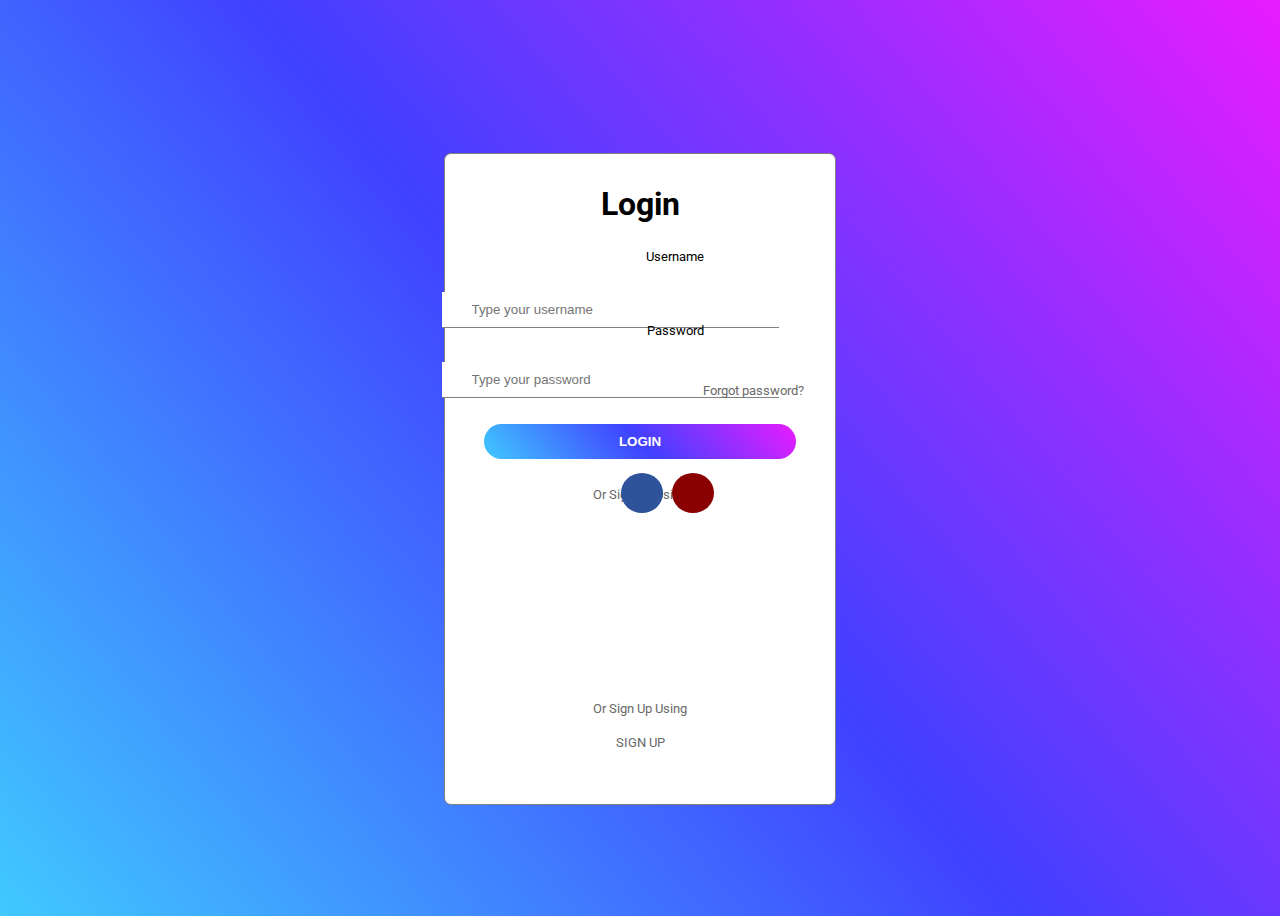
<file: Html intro/hometask/Hometask1.html>
<!DOCTYPE html>
<html lang="en">
<head>
    <meta charset="UTF-8">
    <meta name="viewport" content="width=device-width, initial-scale=1.0">
    <title>Document</title>
    <link rel="preconnect" href="https://fonts.googleapis.com">
    <link rel="preconnect" href="https://fonts.gstatic.com" crossorigin>
    <link href="https://fonts.googleapis.com/css2?family=Bona+Nova+SC:ital,wght@0,400;0,700;1,400&family=Geist+Mono:wght@100..900&family=Merienda:wght@300..900&family=Roboto+Mono:ital,wght@0,100..700;1,100..700&family=Roboto:ital,wght@0,100;0,300;0,400;0,500;0,700;0,900;1,100;1,300;1,400;1,500;1,700;1,900&family=Yatra+One&display=swap" rel="stylesheet">
    <link rel="stylesheet" href="https://cdnjs.cloudflare.com/ajax/libs/font-awesome/6.6.0/css/all.min.css" integrity="sha512-Kc323vGBEqzTmouAECnVceyQqyqdsSiqLQISBL29aUW4U/M7pSPA/gEUZQqv1cwx4OnYxTxve5UMg5GT6L4JJg==" crossorigin="anonymous" referrerpolicy="no-referrer" />
    <link rel="stylesheet" href="./assets/css/Style.css">
</head>
<body>
    <div class="border">
        <div class="login_1">
            <h1>Login</h1>
            <div class="input_username">
                <label for="#"><small>Username</small></label>
                <input type="text" id="#" placeholder="Type your username">
                <i class="fa-regular fa-user"></i>
            </div>
            <div class="input_password">
                <label for="@"><small>Password</small></label>
                <input type="password" id="@" placeholder="Type your password">
                <i class="fa-solid fa-lock"></i>
            </div>
            <div class="text1">
                <a href="" class="link" target="_blank"><small>Forgot password?</small></a>
            </div>
            <div class="button">
                <button type="submit"><b>LOGIN</b></buttom>
            </div>
            <div class="text2">
                <a class="link" target="_blank"><small>Or Sign Up Using</small></a>
            </div>
            <div class="facebook">
                <i class="fa-brands fa-facebook"></i>
            </div>
            <div class="twitter">
                <div class="icons_twitter">
                    <i class="fa-brands fa-twitter"></i>
                </div>     
            </div>
            <div class="google">
                <div class="icons_google">
                    <i class="fa-brands fa-google"></i>
                </div>
            </div>
            <div class="text3">
                <a class="link" target="_blank"><small>Or Sign Up Using</small></a>
            </div>
            <div class="text4">
                <a href="" class="link" target="_blank"><small>SIGN UP</small></a>
            </div>
        </div>
    </div>
</body>
</html>
</file>
<file: Html intro/hometask/assets/css/Style.css>
body{
    height: 900px;
    background: rgb(64,201,255);
    background: -moz-linear-gradient(50deg, rgba(64,201,255,1) 0%, rgba(64,65,255,1) 50%, rgba(232,28,255,1) 100%);
    background: -webkit-linear-gradient(50deg, rgba(64,201,255,1) 0%, rgba(64,65,255,1) 50%, rgba(232,28,255,1) 100%);
    background: linear-gradient(50deg, rgba(64,201,255,1) 0%, rgba(64,65,255,1) 50%, rgba(232,28,255,1) 100%);
    filter: progid:DXImageTransform.Microsoft.gradient(startColorstr="#40c9ff",endColorstr="#e81cff",GradientType=1);
}
.border{
    border: solid 1px grey;
    border-radius: 7px;
    margin: auto;
    height: 650px;
    width: 390px;
    background-color: white;
    position: relative;
    top: 145px;
    text-align: center;
}
.login_1{
    position: relative;
    top: 10px;
    font-family: "Roboto", serif;
}
.input_username label{
    position: relative;
    top: 1px;
    left: 35px;
}
.input_username input{
    position: relative;
    top: 28px;
    right: 30px;
    outline: none;
    border: none;
    border-bottom: 1px solid grey;
    padding:10px 80px;
    color: #696969;
}
.input_username i{
    position: relative;
    right: 145px;
    top: 1px;
    color: #696969;
}
.input_password input{
    position: relative;
    top: 43px;
    right: 30px;
    outline: none;
    border: none;
    border-bottom: 1px solid grey;
    padding: 10px 80px;
    color: #696969;

}
.input_password label{
    position: relative;
    top: 20px;
    left: 35px;
}
.input_password i{
    position: relative;
    right: 145px;
    top: 15px;
    color: #696969;
}
.text1{
    position: relative;
    left: 113px;
    top: 25px;
}
button[type="submit"]  {
    position: relative;
    top: 50px;
    border: none;
    outline: none;
    padding: 10px 135px;
    border-radius: 25px;
    color: white;
    background: rgb(64,201,255);
    background: -moz-linear-gradient(50deg, rgba(64,201,255,1) 0%, rgba(64,65,255,1) 50%, rgba(232,28,255,1) 100%);
    background: -webkit-linear-gradient(50deg, rgba(64,201,255,1) 0%, rgba(64,65,255,1) 50%, rgba(232,28,255,1) 100%);
    background: linear-gradient(50deg, rgba(64,201,255,1) 0%, rgba(64,65,255,1) 50%, rgba(232,28,255,1) 100%);
    filter: progid:DXImageTransform.Microsoft.gradient(startColorstr="#40c9ff",endColorstr="#e81cff",GradientType=1);
}
.text2{
    position: relative;
    top: 75px;
}
.facebook{
    position: relative;
    top: 87px;
    right: 50px;
    font-size: 2.3em;
    color: darkblue;
}
.icons_twitter{
    position: relative;
    top: 8px;
    left: 0px;
    font-size: 1.2em;
    color: white
}
.twitter{
    position: relative;
    top: 45px;
    left: 2px;
    border: solid 0px black;
    height: 40px;
    width: 42px;
    border-radius: 50%;
    background-color: #2f539b;
    text-align: center;
    margin: auto;
}
.google{
    position: relative;
    top: 5px;
    left: 53px;
    border: solid 0px black;
    height: 40px;
    width: 42px;
    border-radius: 50%;
    background-color: darkred;
    text-align: center;
    margin: auto;
}
.icons_google{
    position: relative;
    top: 5px;
    left: 0px;
    font-size: 1.7em;
    color: white;
}
.text3{
    position: relative;
    top: 190px;
}
.text4{
    position: relative;
    top: 205px;
}
a{
    color: #696969;
}
.link{
    text-decoration: none;
}
::placeholder{
    position: relative;
    right: 50px;
}
</file>
